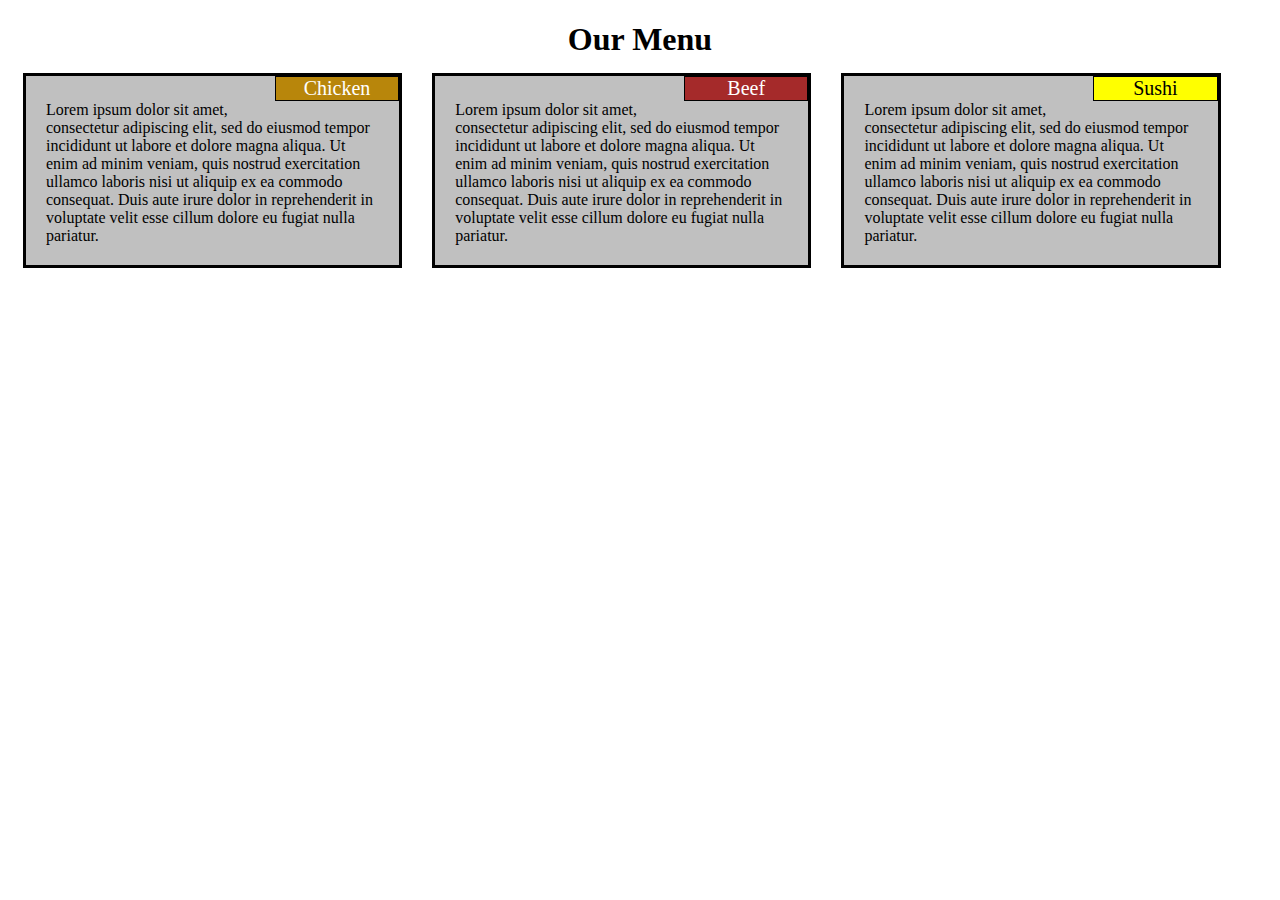
<file: module2-solution/index.html>
<!DOCTYPE html>
<html>
<head>
<meta charset="utf-8">
<meta name="viewport" content="width=device-width, initial-scale=1" />
<title>Assignment Solution for Module 2</title>

<link rel="stylesheet" href="css/styles.css">

</head>

<body>
<h1>Our Menu</h1>


  <div class="row">
    <section class="col-lg-4 col-md-6-left">
      
      
        <p id="chicken" class="title">Chicken</p>
        Lorem ipsum dolor sit amet, consectetur&nbsp;adipiscing&nbsp;elit, sed do eiusmod tempor incididunt ut labore et dolore magna aliqua. Ut enim ad minim veniam, quis nostrud exercitation ullamco laboris nisi ut aliquip ex ea commodo consequat. Duis aute irure dolor in reprehenderit in voluptate velit esse cillum dolore eu fugiat nulla pariatur.

    </section>
    
    <section class="col-lg-4 col-md-6-right">
      
     
        <p id="beef" class="title">Beef</p>
        Lorem ipsum dolor sit amet, consectetur&nbsp;adipiscing&nbsp;elit, sed do eiusmod tempor incididunt ut labore et dolore magna aliqua. Ut enim ad minim veniam, quis nostrud exercitation ullamco laboris nisi ut aliquip ex ea commodo consequat. Duis aute irure dolor in reprehenderit in voluptate velit esse cillum dolore eu fugiat nulla pariatur.
      
    </section>
    
    <section class="col-lg-4 col-md-6-bottom">
      
      
        <p id="sushi" class="title">Sushi</p>
        Lorem ipsum dolor sit amet, consectetur&nbsp;adipiscing&nbsp;elit, sed do eiusmod tempor incididunt ut labore et dolore magna aliqua. Ut enim ad minim veniam, quis nostrud exercitation ullamco laboris nisi ut aliquip ex ea commodo consequat. Duis aute irure dolor in reprehenderit in voluptate velit esse cillum dolore eu fugiat nulla pariatur.
        
    </section>
  </div>  



</body>
</html>
</file>
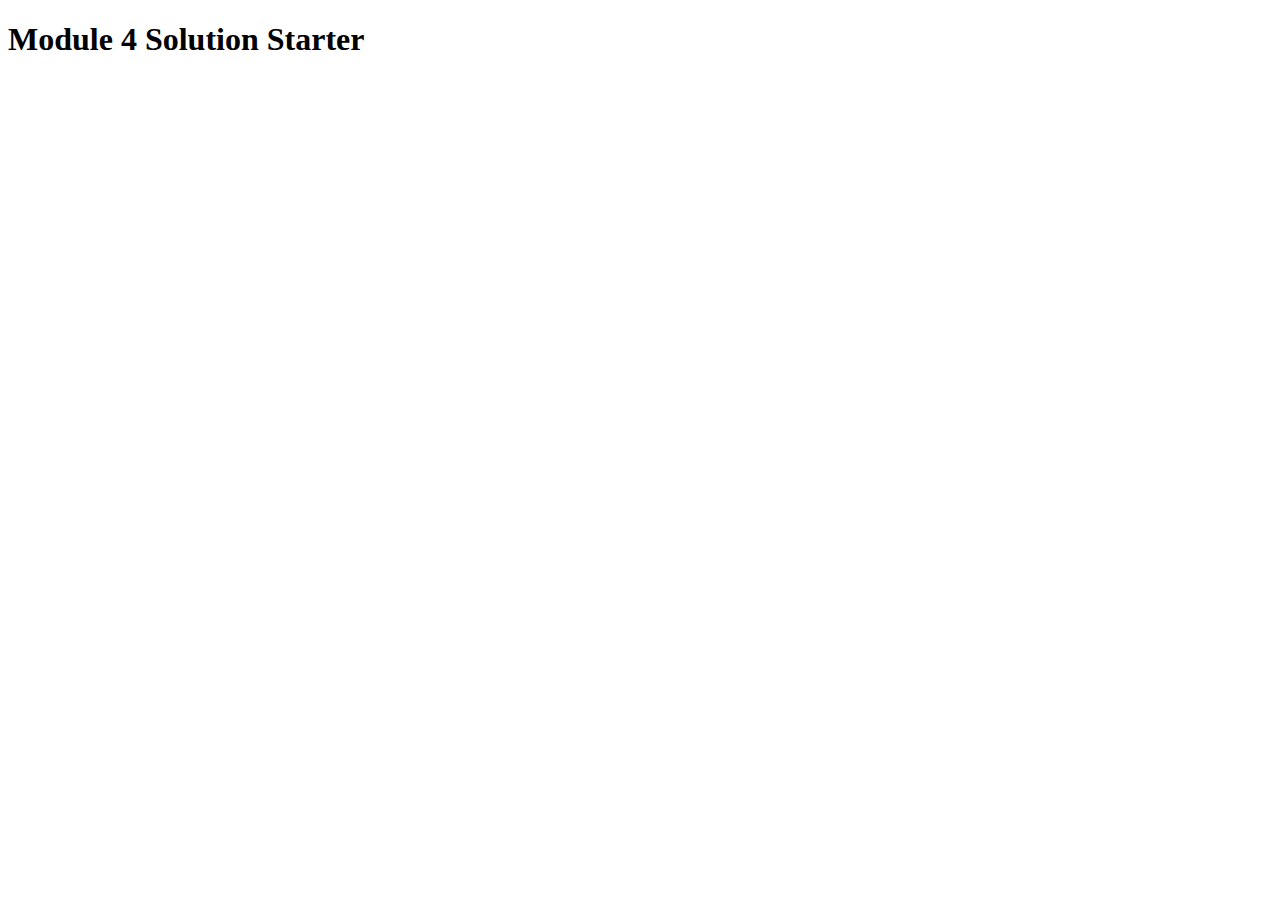
<file: module4-solution/index.html>
<!DOCTYPE html>
<html>
<head>
  <meta charset="utf-8">
  <title>Module 4 Solution Starter</title>
  <script>
    var names = []; // DO NOT REMOVE
  </script>
  <script src="SpeakHello.js"></script>
  <script src="SpeakGoodBye.js"></script>
  <script src="script.js"></script>
</head>
<body>
  <h1>Module 4 Solution Starter</h1>
</body>
</html>
</file>
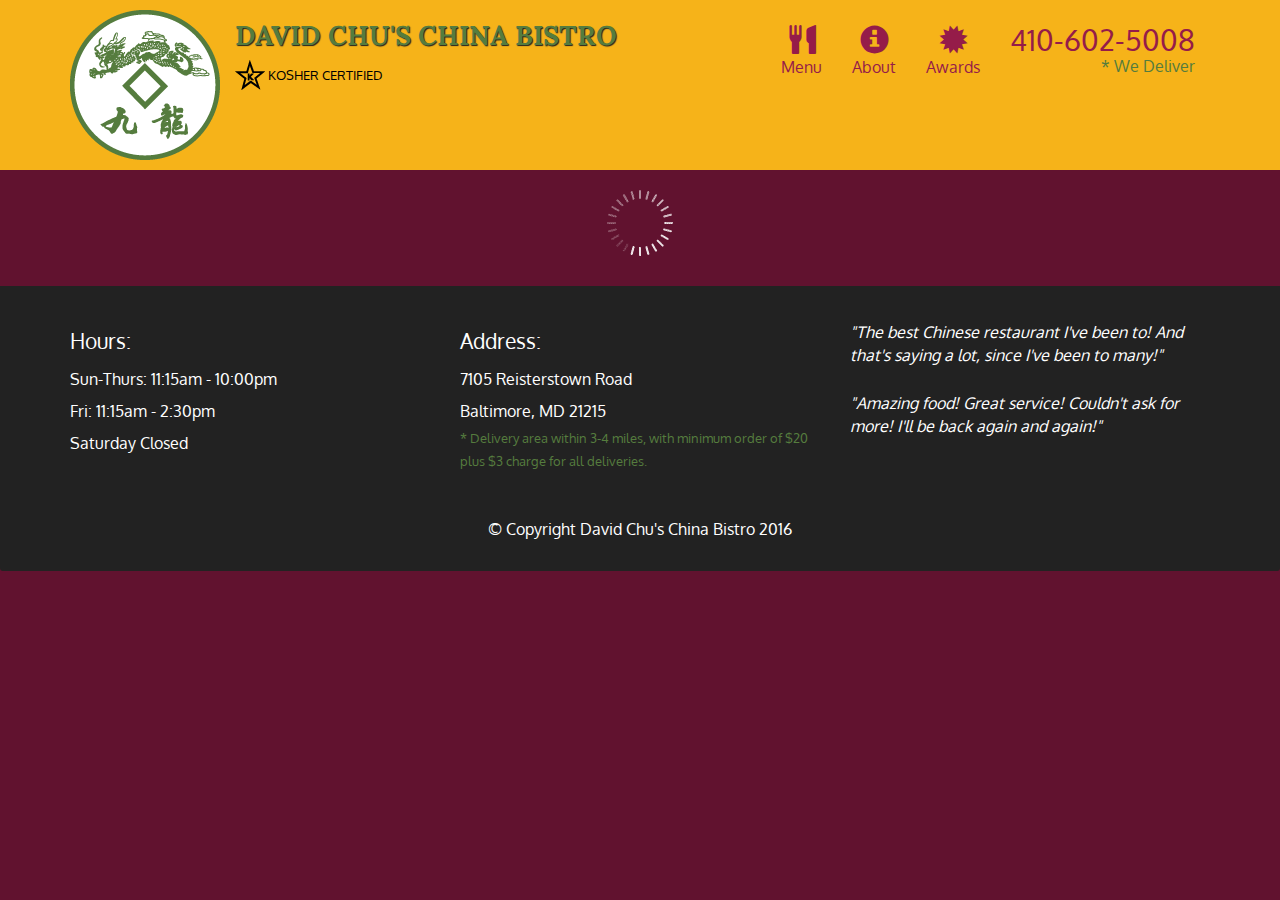
<file: module5-solution/index.html>
<!doctype html>
<html lang="en">
  <head>
    <meta charset="utf-8">
    <meta http-equiv="X-UA-Compatible" content="IE=edge">
    <meta name="viewport" content="width=device-width, initial-scale=1">
    <title>David Chu's China Bistro</title>
    <link rel="stylesheet" href="css/bootstrap.min.css">
    <link rel="stylesheet" href="css/styles.css">
    <link href='https://fonts.googleapis.com/css?family=Oxygen:400,300,700' rel='stylesheet' type='text/css'>
    <link href='https://fonts.googleapis.com/css?family=Lora' rel='stylesheet' type='text/css'>
  </head>
<body>
  <header>
    <nav id="header-nav" class="navbar navbar-default">
      <div class="container">
        <div class="navbar-header">
          <a href="index.html" class="pull-left visible-md visible-lg">
            <div id="logo-img" alt="Logo image"></div>
          </a>

          <div class="navbar-brand">
            <a href="index.html"><h1>David Chu's China Bistro</h1></a>
            <p>
              <img src="images/star-k-logo.png" alt="Kosher certification">
              <span>Kosher Certified</span>
            </p>
          </div>

          <button id="navbarToggle" type="button" class="navbar-toggle collapsed" data-toggle="collapse" data-target="#collapsable-nav" aria-expanded="false">
            <span class="sr-only">Toggle navigation</span>
            <span class="icon-bar"></span>
            <span class="icon-bar"></span>
            <span class="icon-bar"></span>
          </button>
        </div>
        
        <div id="collapsable-nav" class="collapse navbar-collapse">
           <ul id="nav-list" class="nav navbar-nav navbar-right">
            <li id="navHomeButton" class="visible-xs active">
              <a href="index.html">
                <span class="glyphicon glyphicon-home"></span> Home</a>
            </li>
            <li id="navMenuButton">
              <a href="#" onclick="$dc.loadMenuCategories();">
                <span class="glyphicon glyphicon-cutlery"></span><br class="hidden-xs"> Menu</a>
            </li>
            <li>
              <a href="#">
                <span class="glyphicon glyphicon-info-sign"></span><br class="hidden-xs"> About</a>
            </li>
            <li>
              <a href="#">
                <span class="glyphicon glyphicon-certificate"></span><br class="hidden-xs"> Awards</a>
            </li>
            <li id="phone" class="hidden-xs">
              <a href="tel:410-602-5008">
                <span>410-602-5008</span></a><div>* We Deliver</div>
            </li>
          </ul><!-- #nav-list -->
        </div><!-- .collapse .navbar-collapse -->
      </div><!-- .container -->
    </nav><!-- #header-nav -->
  </header>

  <div id="call-btn" class="visible-xs">
    <a class="btn" href="tel:410-602-5008">
    <span class="glyphicon glyphicon-earphone"></span>
    410-602-5008
    </a>
  </div>
  <div id="xs-deliver" class="text-center visible-xs">* We Deliver</div>

  <div id="main-content" class="container"></div>

  <footer class="panel-footer">
    <div class="container">
      <div class="row">
        <section id="hours" class="col-sm-4">
          <span>Hours:</span><br>
          Sun-Thurs: 11:15am - 10:00pm<br>
          Fri: 11:15am - 2:30pm<br>
          Saturday Closed
          <hr class="visible-xs">
        </section>
        <section id="address" class="col-sm-4">
          <span>Address:</span><br>
          7105 Reisterstown Road<br>
          Baltimore, MD 21215
          <p>* Delivery area within 3-4 miles, with minimum order of $20 plus $3 charge for all deliveries.</p>
          <hr class="visible-xs">
        </section>
        <section id="testimonials" class="col-sm-4">
          <p>"The best Chinese restaurant I've been to! And that's saying a lot, since I've been to many!"</p>
          <p>"Amazing food! Great service! Couldn't ask for more! I'll be back again and again!"</p>
        </section>
      </div>
      <div class="text-center">&copy; Copyright David Chu's China Bistro 2016</div>
    </div>
  </footer>

  <!-- jQuery (Bootstrap JS plugins depend on it) -->
  <script src="js/jquery-2.1.4.min.js"></script>
  <script src="js/bootstrap.min.js"></script>
  <script src="js/ajax-utils.js"></script>
  <script src="js/script.js"></script>
</body>
</html>
</file>
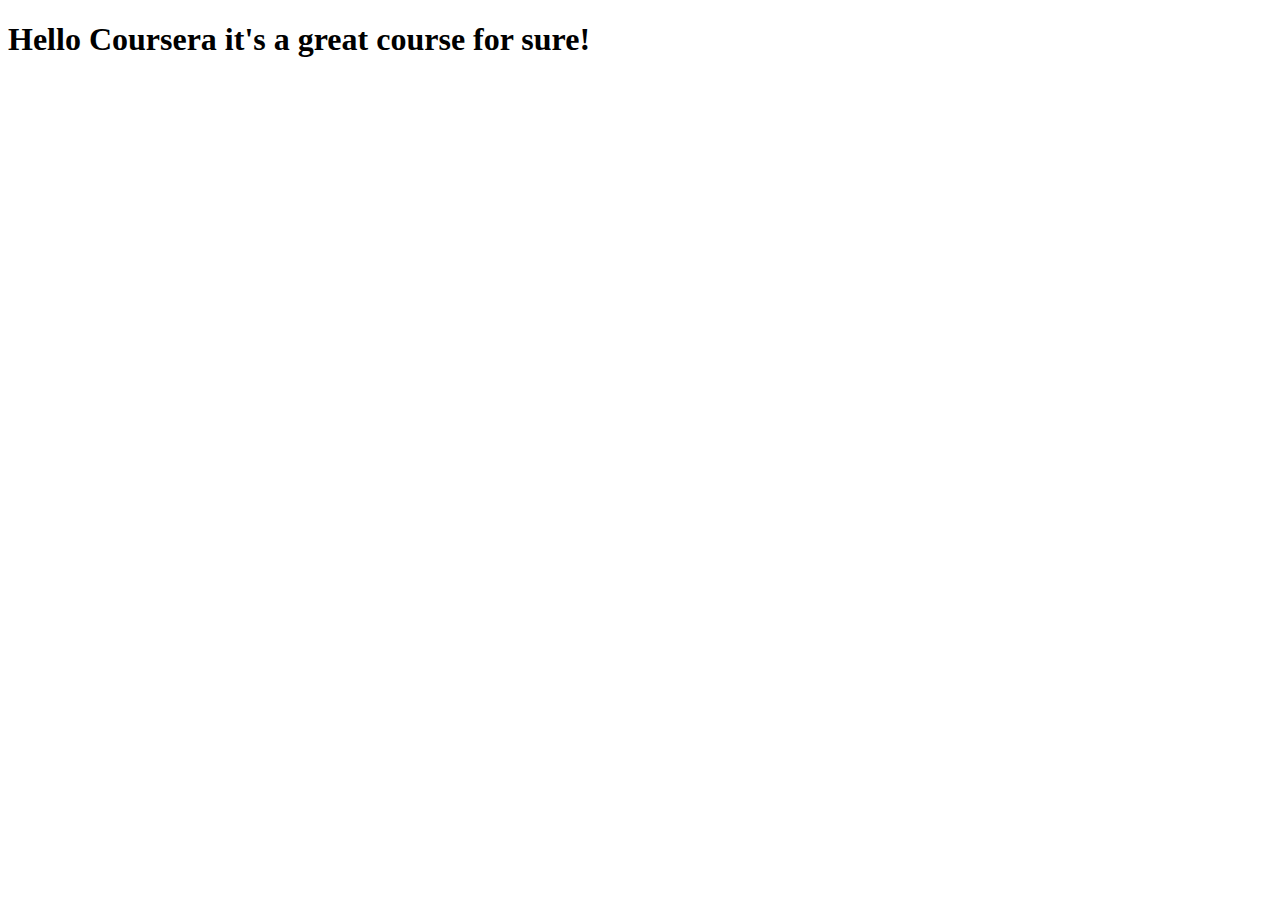
<file: site/index.html>
<!DOCTYPE html>
<html lang="en">
<head>
  <meta charset="UTF-8">
  <meta http-equiv="X-UA-Compatible" content="IE=edge">
  <meta name="viewport" content="width=device-width, initial-scale=1.0">
  <title>Hello Coursera!</title>
</head>
<body>
  <h1> Hello Coursera it's a great course for sure!</h1>
</body>
</html>
</file>
<file: module2-solution/css/styles.css>
* {
    box-sizing: border-box;
}

h1 {
    margin-bottom: 15px;
    text-align: center  ;
}

.row {

 
  width: 100%;
  height: 500px;
  margin-left: auto;
  margin-right: auto;
 
 
}


.title {
    position: absolute;
    top: 0;
    right: 0;
    width: 33.33%;
    border: 1px solid black;
    margin: 0;
    font-size: 125%;
    text-align: center;
}

#chicken {
  background-color: darkgoldenrod;
  color: white;
 
}

#beef {
  background-color: brown;
  color: white;
 
}

#sushi {
  background-color: yellow;
  color: black;
  
}




section {
  position: relative;
  border: 3px solid black;
 margin-left: 15px;
 margin-right: 15px;
}

/***Desktop***/
@media  (min-width: 992px) {
    
  .col-md-6-left, .col-md-6-right, .col-md-6-bottom {
    float: left;
    width: 30%;
    padding: 25px 20px 20px 20px;
    background-color: silver;
  }
    
}

/***Tablet***/
@media (min-width: 768px) and (max-width: 991px) {
   
  .col-md-6-left, .col-md-6-right {
    float: left;
    width: 46%;
    
    padding: 25px 20px 20px 20px;
  
    background-color: silver;
  }

  .col-md-6-bottom {
  
   float: left ;
   flex: auto;
    width: 95.5%;
    padding: 25px 20px 20px 20px;
    margin-top: 25px;
    background-color: silver;
    margin-right: 100px;
  }

  #sushi {
   width: 16.665%;
  }

  
    
}

/***Mobile***/
@media  (max-width: 767px) {
    
  .col-md-6-left, .col-md-6-right, .col-md-6-bottom {
    float: left;
    width: 95.5%;
    padding: 25px 20px 20px 20px;
    background-color: silver;
    margin-bottom: 25px;

  }

 
    
}
</file>
<file: module5-solution/css/styles.css>
body {
  font-size: 16px;
  color: #fff;
  background-color: #61122f;
  font-family: 'Oxygen', sans-serif;
}

/** HEADER **/
#header-nav {
  background-color: #f6b319;
  border-radius: 0;
  border: 0;
}

#logo-img {
  background: url('../images/restaurant-logo_large.png') no-repeat;
  width: 150px;
  height: 150px;
  margin: 10px 15px 10px 0;
}

.navbar-brand {
  padding-top: 25px;
}
.navbar-brand h1 { /* Restaurant name */
  font-family: 'Lora', serif;
  color: #557c3e;
  font-size: 1.5em;
  text-transform: uppercase;
  font-weight: bold;
  text-shadow: 1px 1px 1px #222;
  margin-top: 0;
  margin-bottom: 0;
  line-height: .75;
}
.navbar-brand a:hover, .navbar-brand a:focus {
  text-decoration: none;
}
.navbar-brand p { /* Kosher cert */
  color: #000;
  text-transform: uppercase;
  font-size: .7em;
  margin-top: 15px;
}
.navbar-brand p span { /* Star-K */
  vertical-align: middle;
}

#nav-list {
  margin-top: 10px;
}
#nav-list a {
  color: #951C49;
  text-align: center;
}
#nav-list a:hover {
  background: #E7E7E7;
}
#nav-list a span {
  font-size: 1.8em;
}

#phone {
  margin-top: 5px;
}
#phone a { /* Phone number */
  text-align: right;
  padding-bottom: 0;
}
#phone div { /* We Deliver */
  color: #557c3e;
  text-align: right;
  padding-right: 15px;
}

.navbar-header button.navbar-toggle, .navbar-header .icon-bar {
  border: 1px solid #61122f;
}
.navbar-header button.navbar-toggle {
  clear: both;
  margin-top: -30px;
}
/* END HEADER */

/* FOOTER */
.panel-footer {
  margin-top: 30px;
  padding-top: 35px;
  padding-bottom: 30px;
  background-color: #222;
  border-top: 0;
}
.panel-footer div.row {
  margin-bottom: 35px;
}
#hours, #address {
  line-height: 2;
}
#hours > span, #address > span {
  font-size: 1.3em;
}
#address p {
  color: #557c3e;
  font-size: .8em;
  line-height: 1.8;
}
#testimonials {
  font-style: italic;
}
#testimonials p:nth-child(2) {
  margin-top: 25px;
}
/* END FOOTER */



/* HOME PAGE */
.container .jumbotron {
  box-shadow: 0 0 50px #3F0C1F;
  border: 2px solid #3F0C1F;
}

#menu-tile, #specials-tile, #map-tile {
  height: 250px;
  width: 100%;
  margin-bottom: 15px;
  position: relative;
  border: 2px solid #3F0C1F;
  overflow: hidden;
}
#menu-tile:hover, #specials-tile:hover, #map-tile:hover {
  box-shadow: 0 1px 5px 1px #cccccc;
}
#menu-tile {
  background: url('../images/menu-tile.jpg') no-repeat;
  background-position: center;
}
#specials-tile {
  background: url('../images/specials-tile.jpg') no-repeat;
  background-position: center;
}
#menu-tile span, #specials-tile span, #map-tile span {
  position: absolute;
  bottom: 0;
  right: 0;
  width: 100%;
  text-align: center;
  font-size: 1.6em;
  text-transform: uppercase;
  background-color: #000;
  color: #fff;
  opacity: .8;
}
/* END HOME PAGE */

/* MENU CATEGORIES PAGE */
.category-tile { 
  position: relative;
  border: 2px solid #3F0C1F;
  overflow: hidden;
  width: 200px;
  height: 200px;
  margin: 0 auto 15px;
}
.category-tile span {
  position: absolute;
  bottom: 0;
  right: 0;
  width: 100%;
  text-align: center;
  font-size: 1.2em;
  text-transform: uppercase;
  background-color: #000;
  color: #fff;
  opacity: .8;
}
.category-tile:hover {
  box-shadow: 0 1px 5px 1px #cccccc;
}

#menu-categories-title + div {
  margin-bottom: 50px;
}
/* END MENU CATEGORIES PAGE */

/* SINGLE CATEGORY PAGE */
.menu-item-tile {
  margin-bottom: 25px;
}
.menu-item-tile hr {
  width: 80%;
}
.menu-item-tile .menu-item-price {
  font-size: 1.1em;
  text-align: right;
  margin-top: -15px;
  margin-right: -15px;
}
.menu-item-tile .menu-item-price span {
  font-size: .6em;
}
.menu-item-photo {
  position: relative;
  border: 2px solid #3F0C1F; 
  overflow: hidden;
  padding: 0;
  margin-right: -15px;
  margin-left: auto;
  margin-bottom: 20px;
  max-width: 250px;
}
.menu-item-photo div {
  position: absolute;
  bottom: 0;
  right: 0;
  width: 80px;
  background-color: #557c3e;
  text-align: center;
}
.menu-item-description {
  padding-right: 30px;
}
h3.menu-item-title {
  margin: 0 0 10px;
}
.menu-item-details {
  font-size: .9em;
  font-style: italic;
}
/* END SINGLE CATEGORY PAGE */


/********** Large devices only **********/
@media (min-width: 1200px) {
  .container .jumbotron {
    background: url('../images/jumbotron_1200.jpg') no-repeat;
    height: 675px;
  }
}

/********** Medium devices only **********/
@media (min-width: 992px) and (max-width: 1199px) {
  /* Header */
  #logo-img {
    background: url('../images/restaurant-logo_medium.png') no-repeat;
    width: 100px;
    height: 100px;
    margin: 5px 5px 5px 0;
  }
  /* End Header */

  /* Home Page */
  .container .jumbotron {
    background: url('../images/jumbotron_992.jpg') no-repeat;
    height: 558px;
  }
  /* End Home Page */
}

/********** Small devices only **********/
@media (min-width: 768px) and (max-width: 991px) {
  /* Home Page */
  .container .jumbotron {
    background: url('../images/jumbotron_768.jpg') no-repeat;
    height: 432px;
  }
  /* End Home Page */
}

/********** Extra small devices only **********/
@media (max-width: 767px) {
  /* Header */
  .navbar-brand {
    padding-top: 10px;
    height: 80px;
  }
  .navbar-brand h1 { /* Restaurant name */
    padding-top: 10px;
    font-size: 5vw; /* 1vw = 1% of viewport width */
  }
  .navbar-brand p { /* Kosher cert */
    font-size: .6em;
    margin-top: 12px;
  }
  .navbar-brand p img { /* Star-K */
    height: 20px;
  }

  #collapsable-nav a { /* Collapsed nav menu text */
    font-size: 1.2em;
  }
  #collapsable-nav a span { /* Collapsed nav menu glyph */
    font-size: 1em;
    margin-right: 5px;
  }

  #call-btn > a {
    font-size: 1.5em;
    display: block;
    margin: 0 20px;
    padding: 10px;
    border: 2px solid #fff;
    background-color: #f6b319;
    color: #951c49;
  }
  #xs-deliver {
    margin-top: 5px;
    font-size: .7em;
    letter-spacing: .1em;
    text-transform: uppercase;
  }
  /* End Header */

  /* Footer */
  .panel-footer section {
    margin-bottom: 30px;
    text-align: center;
  }
  .panel-footer section:nth-child(3) {
    margin-bottom: 0; /* margin already exists on the whole row */
  }
  .panel-footer section hr {
    width: 50%;
  }
  /* End Footer */

  /* Home Page */
  .container .jumbotron {
    margin-top: 30px;
    padding: 0;
  }
  #menu-tile, #specials-tile {
    width: 360px;
    margin: 0 auto 15px;
  }

  .menu-item-photo {
    margin-right: auto;
  }
  .menu-item-tile .menu-item-price {
    text-align: center;
  }
  .menu-item-description {
    text-align: center;;
  }
}


/********** Super extra small devices Only :-) (e.g., iPhone 4) **********/
@media (max-width: 479px) {
  /* Header */
  .navbar-brand h1 { /* Restaurant name */
    padding-top: 5px;
    font-size: 6vw;
  }
  /* End Header */
  
  /* Home page */
  #menu-tile, #specials-tile {
    width: 280px;
    margin: 0 auto 15px;
  }

  .col-xxs-12 {
    position: relative;
    min-height: 1px;
    padding-right: 15px;
    padding-left: 15px;
    float: left;
    width: 100%;
  }
}
</file>
